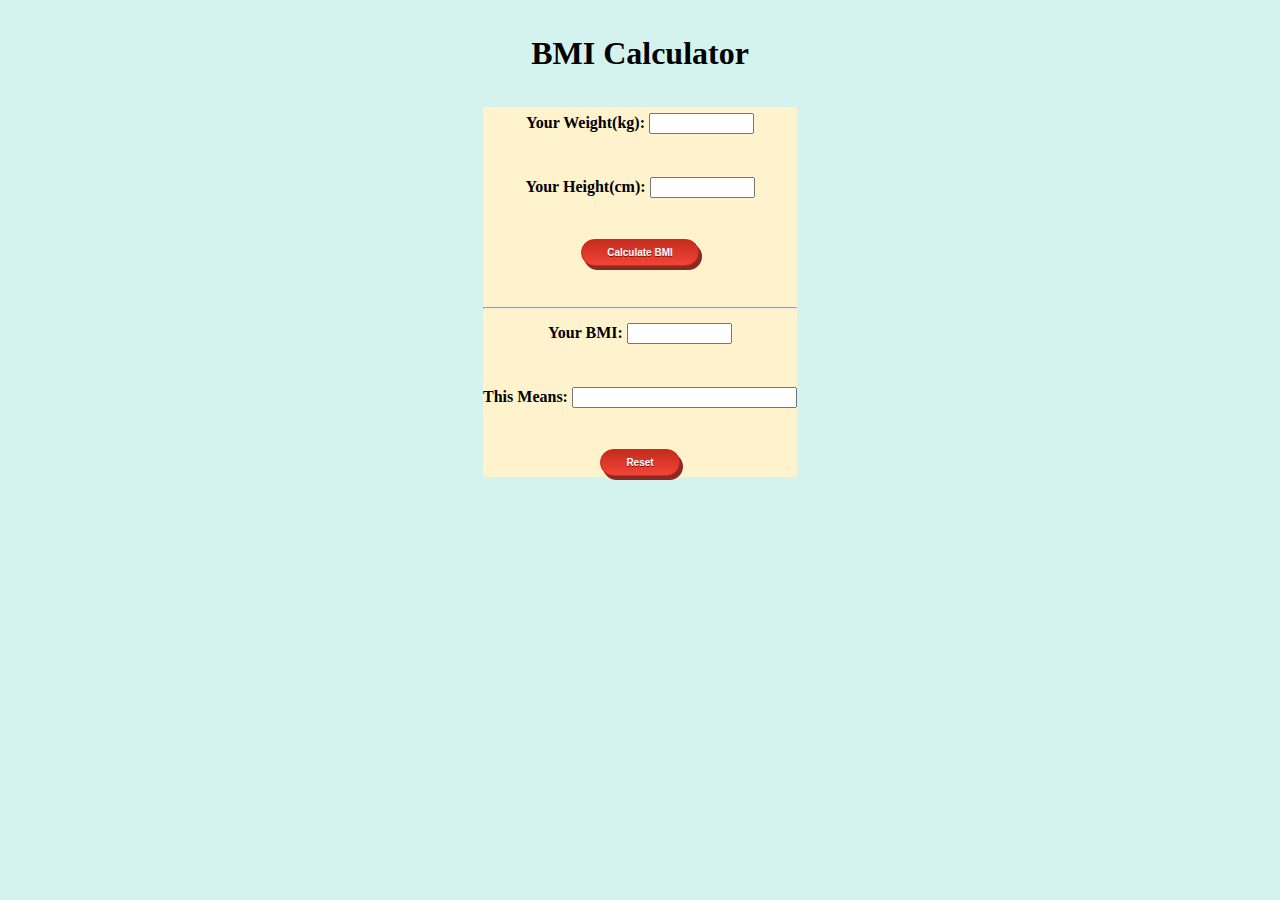
<file: BMI Calculator/index.html>
<!doctype html>
<html lang="en">
  <head>
    <!-- Required meta tags -->
    <meta charset="utf-8">
    <meta name="viewport" content="width=device-width, initial-scale=1, shrink-to-fit=no">

    <!-- Bootstrap CSS -->
    <link rel="stylesheet" href="https://stackpath.bootstrapcdn.com/bootstrap/4.5.0/css/bootstrap.min.css" integrity="sha384-9aIt2nRpC12Uk9gS9baDl411NQApFmC26EwAOH8WgZl5MYYxFfc+NcPb1dKGj7Sk" crossorigin="anonymous">
    <!-- my css -->
    <link rel="stylesheet" href="style.css">
    <title> BMI Calculator </title>
    <script language="JavaScript">
<!--
function calculateBmi() {
var weight = document.bmiForm.weight.value
var height = document.bmiForm.height.value
if(weight > 0 && height > 0){
var finalBmi = weight/(height/100*height/100)
document.bmiForm.bmi.value = finalBmi
if(finalBmi < 18.5){
document.bmiForm.meaning.value = "That you are underweight."
}
if(finalBmi > 18.5 && finalBmi < 25){
document.bmiForm.meaning.value = "That you are healthy."
}
if(finalBmi > 25){
document.bmiForm.meaning.value = "That you have overweight."
}
}
else{
alert("Please Fill in everything correctly")
}
}
//-->
</script>
  </head>
  <body>
    <h1>BMI Calculator</h1>
    <form name="bmiForm">
Your Weight(kg): <input type="text" name="weight" size="10"><br />
<br>

Your Height(cm): <input type="text" name="height" size="10"><br />
<br>
<input type="button" class="myButton"value="Calculate BMI" onClick="calculateBmi()"><br />
<br>
<hr>
Your BMI: <input type="text" name="bmi" size="10"><br />
<br>
This Means: <input type="text" name="meaning" size="25"><br />
<br>
<input type="reset" class="myButton"value="Reset" />
</form>























    <!-- Optional JavaScript -->
    <!-- jQuery first, then Popper.js, then Bootstrap JS -->
    <script src="https://code.jquery.com/jquery-3.5.1.slim.min.js" integrity="sha384-DfXdz2htPH0lsSSs5nCTpuj/zy4C+OGpamoFVy38MVBnE+IbbVYUew+OrCXaRkfj" crossorigin="anonymous"></script>
    <script src="https://cdn.jsdelivr.net/npm/popper.js@1.16.0/dist/umd/popper.min.js" integrity="sha384-Q6E9RHvbIyZFJoft+2mJbHaEWldlvI9IOYy5n3zV9zzTtmI3UksdQRVvoxMfooAo" crossorigin="anonymous"></script>
    <script src="https://stackpath.bootstrapcdn.com/bootstrap/4.5.0/js/bootstrap.min.js" integrity="sha384-OgVRvuATP1z7JjHLkuOU7Xw704+h835Lr+6QL9UvYjZE3Ipu6Tp75j7Bh/kR0JKI" crossorigin="anonymous"></script>
  </body>
</html>
</file>
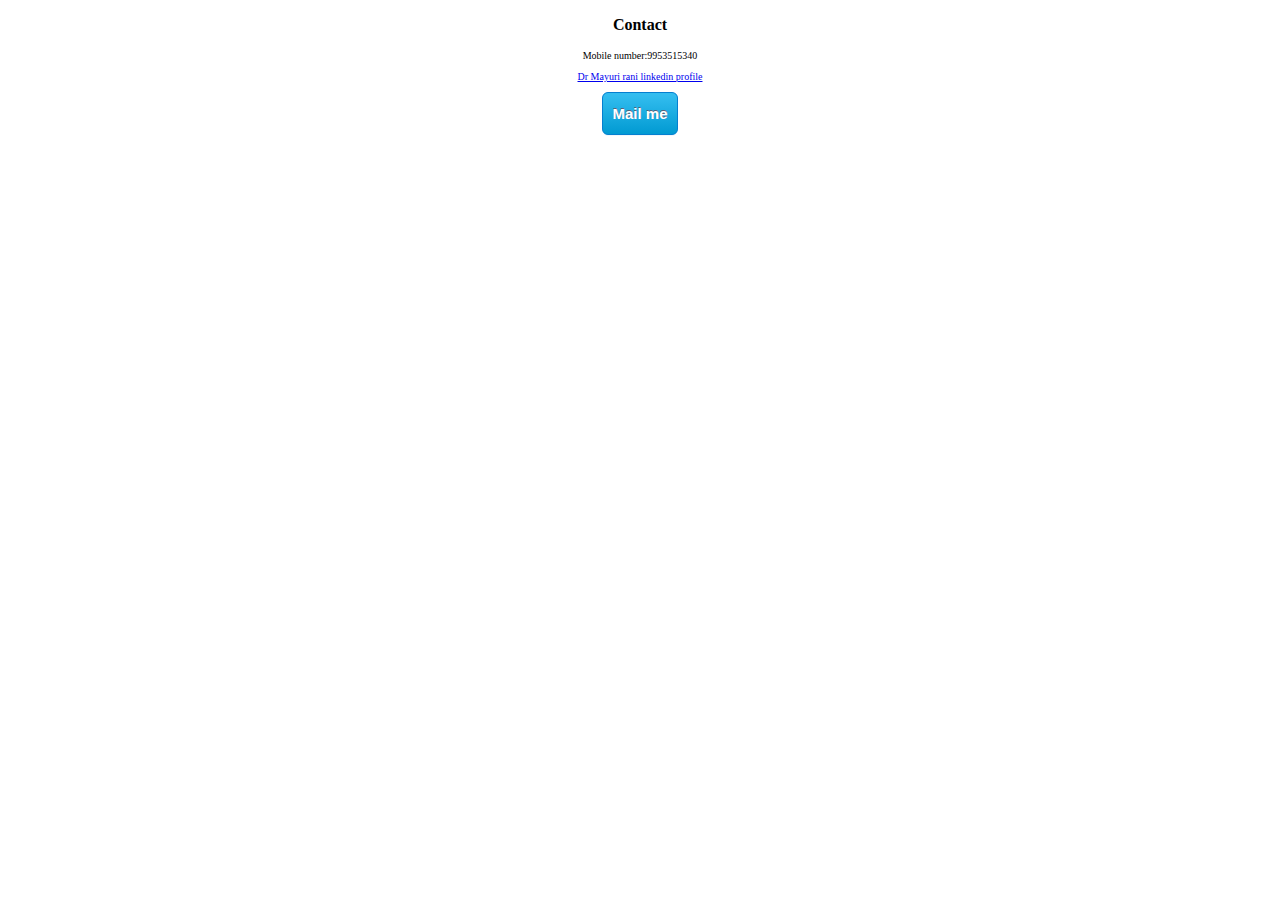
<file: contact.html>
<!DOCTYPE html>
<html lang="en" dir="ltr">
  <head>
    <meta charset="utf-8">
    <title>Contact</title>
    <link rel="stylesheet" href="css/styles.css">
  </head>
  <body>
    <div class="contact-us">


    <h3><strong>Contact</strong></h3>

    <p class="con">Mobile number:9953515340</p>
    <p><a href="https://in.linkedin.com/in/mayuri-rani-32113454">Dr Mayuri rani linkedin profile</a></p>


      <a class="btn-contact" href="mailto:drmayurirani@gmail.com">Mail me</a>

</div>
</body>
</html>
</file>
<file: BMI Calculator/style.css>
body{background-color: #d4f3ef;text-align: center;line-height: 2;font-family: cursive;font-weight: bold;}
form{background-color: #fff3cd;display: inline-block;}


.myButton {
	box-shadow: 3px 4px 0px 0px #8a2a21;
	background:linear-gradient(to bottom, #c62d1f 5%, #f24437 100%);
	background-color:#c62d1f;
	border-radius:18px;
	border:1px solid #d02718;
	display:inline-block;
	cursor:pointer;
	color:#ffffff;
	font-family:Arial;
	font-size:10px;font-weight: bold;
	padding:7px 25px;
	text-decoration:none;
	text-shadow:0px 1px 0px #810e05;
}
.myButton:hover {
	background:linear-gradient(to bottom, #f24437 5%, #c62d1f 100%);
	background-color:#f24437;
}
.myButton:active {
	position:relative;
	top:1px;
}
</file>
<file: css/styles.css>
#title{background-color:#00909e;color: #fff;}

body{font-family: "Montserrat";}

h1{font-family:'Montserrat-black', sans-serif; font-size: 3rem;line-height: 1.5;}
.fluid container{padding: 3% 15%;}
h2{font-family: Montserrat;font-weight: bold;font-size: 2rem;line-height: 1.5;}
h3{font-family: Montserrat-bold;font-weight: bold;}
@media(min-width:1001px) and (max-width: 1315px){h3 {font-size:1rem;} p{font-size:X-small;}

}
/* navigation bar */
.navbar{padding-bottom: 4.5rem;}
.navbar-brand{font-family: Ubuntu; font-size: 1.5rem;}
.nav-item{padding:0 18px;}

/* button */
.download-button{margin: 8% 3% 5% 5%;padding-top: 10%}
.btn-outline-light {margin-left:10px;}

/* title image */
.title-image{width:60%;margin-left:40px;}
@media(min-width:500px) and (max-width:980px){.title-image{width:50%;margin-left: 230px;}}

/* features */

#features {padding:4% 10%; background-color: #fff;}
.features-box{text-align:center;padding:5%;}


p{color: #8f8f8f;}
.icon{color:#74d4c0;margin-bottom: 1rem;}
.icon:hover{color:#00909e;}

/* testimonials */
#testimonials{text-align: center;background-color: #00909e;color:#fff;}
.testimonials-image{width:10%;border-radius: 100%;margin: 20px;}
.image-2{border-radius: 100%;width:20%;margin: 20px;}
.image-3{border-radius: 100%;width:20%;margin: 20px;}
.carousel-item{padding:3% 15%;}
/* press */
#press{background-color: #00909e;text-align: center;padding-bottom: 3%;}
.press-logo{width: 15%;margin: 20px 20px 50px;}

/* pricing */
  #pricing{text-align: center; margin-top: 20px;}
  #collapse1{background-color: #74d4c0;}
  .packages{text-align: centre;}
  /* cta */
  #cta{background-color: #00909e;margin-top: 20px;text-align: center;color: #fff;height: 200px;}
  .lower{line-height: 2.5;}

  /* Booking */

  .container {
    background-color: #74d4c0;
    padding: 20px;
    max-width: 600px;
    margin-top: 20px;text-align: center;}

label {
    display: block;
    font-weight: bold;
    margin-bottom:4px;}

.container div {
    margin-top: 1em;}

input {
    border: 1px solid #666;
    padding: 4px;
    font-size: 1em;
    background-color: white;
    width: 16em;
  font-family: Consolas, monospace;}


.result {
    color: #666;
    font-style: italic;
    margin-left: 1em;
    padding: 4px;
    font-size: .8em;
    background-color: #efefef;}

.result:before {
    content: 'value: ';
    font-weight: bold;}

    

    /* contact.html */

    .contact-us{background-color: #fff;text-align: center;}
    .con{color: black;}

    .btn-contact {
    	box-shadow: 0 1px 0 0 #f0f7fa;
    	background:linear-gradient(to bottom, #33bdef 5%, #019ad2 100%);
    	background-color:#33bdef;
    	border-radius:6px;
    	border:1px solid #057fd0;
    	display:inline-block;
    	cursor:pointer;
    	color:#ffffff;
    	font-family:Arial;
    	font-size:15px;
    	font-weight:bold;
    	padding:12px 9px;
    	text-decoration:none;
    	text-shadow:0 -1px 0 #5b6178;
    }
    .classname:btn-contact:hover {
    	background:linear-gradient(to bottom, #019ad2 5%, #33bdef 100%);
    	background-color:#019ad2;
    }
    .btn-contact:active {
    	position:relative;
    	top:1px;
    }




























  /* footer */

  #footer {background-color: #fff; text-align: center; padding-top: 2%;}
  .f2{margin-left: 20px;}
  .f3{margin-left: 20px;}
</file>
